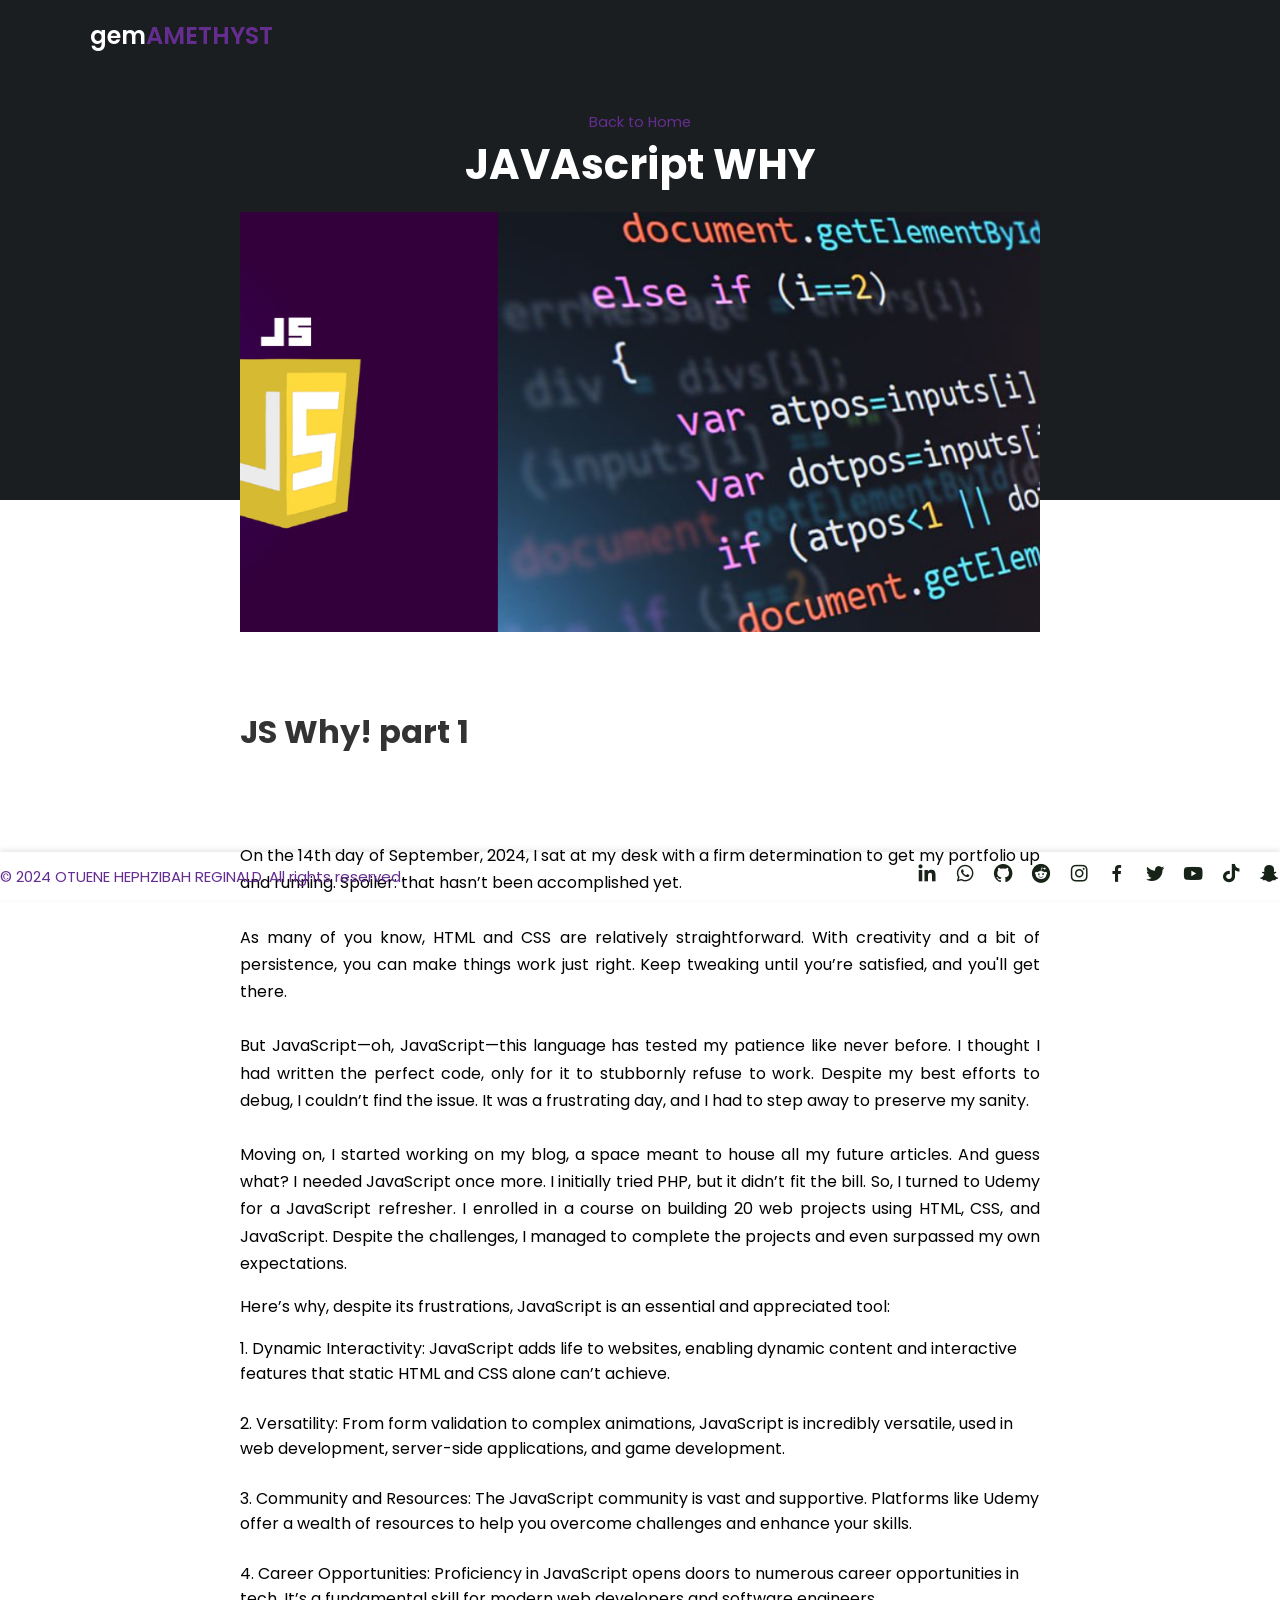
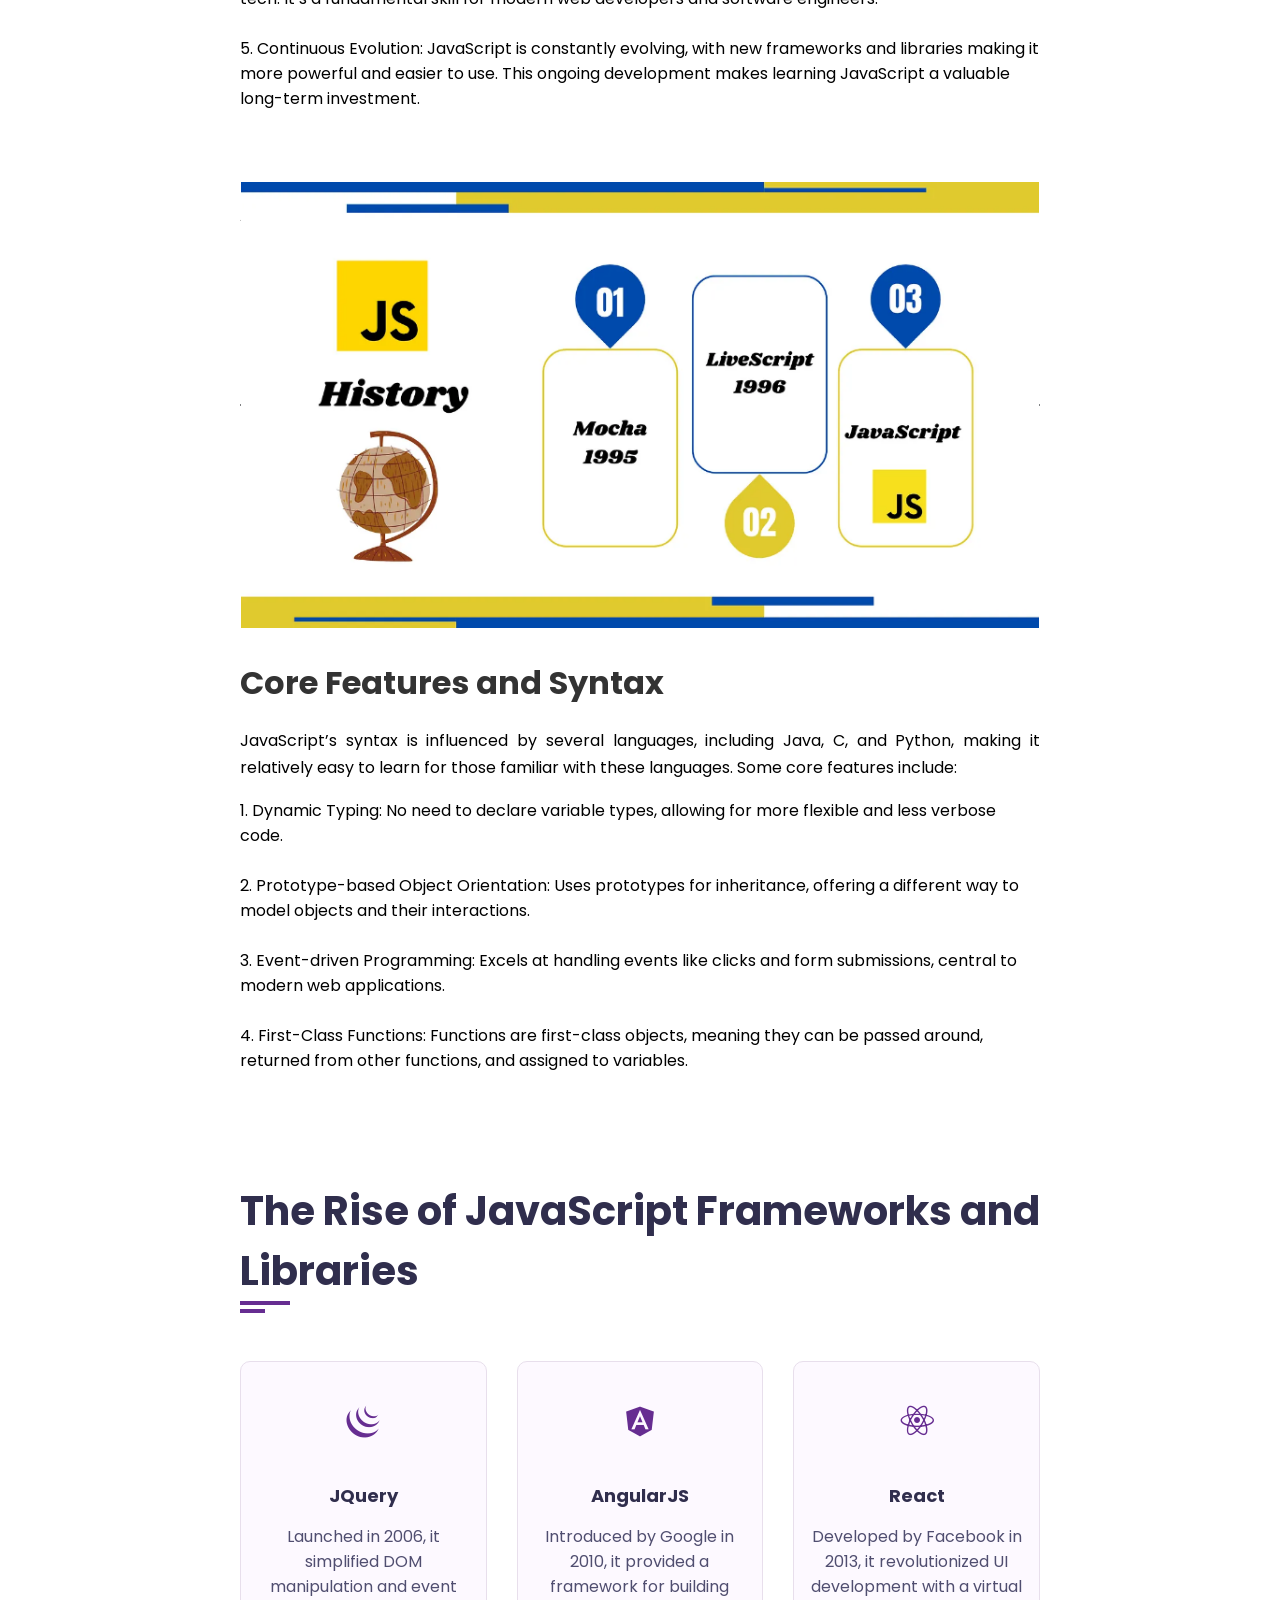
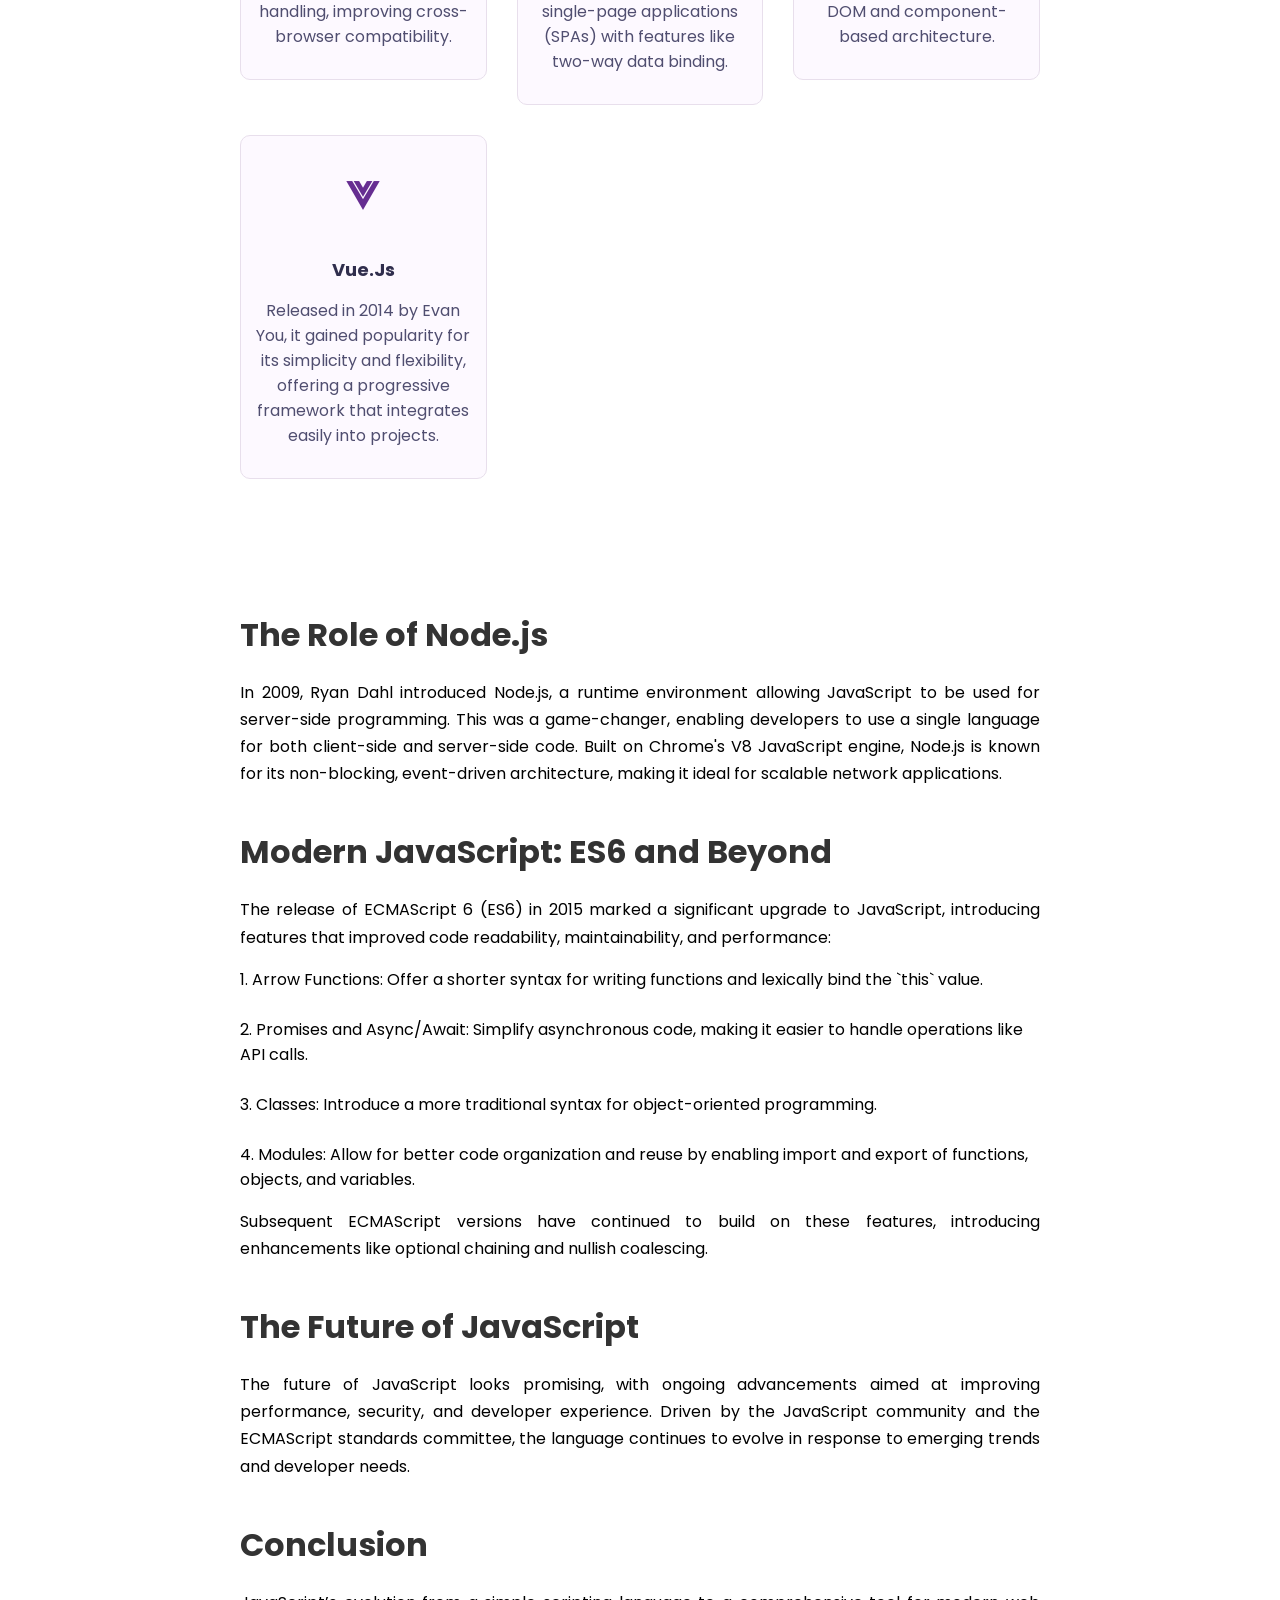
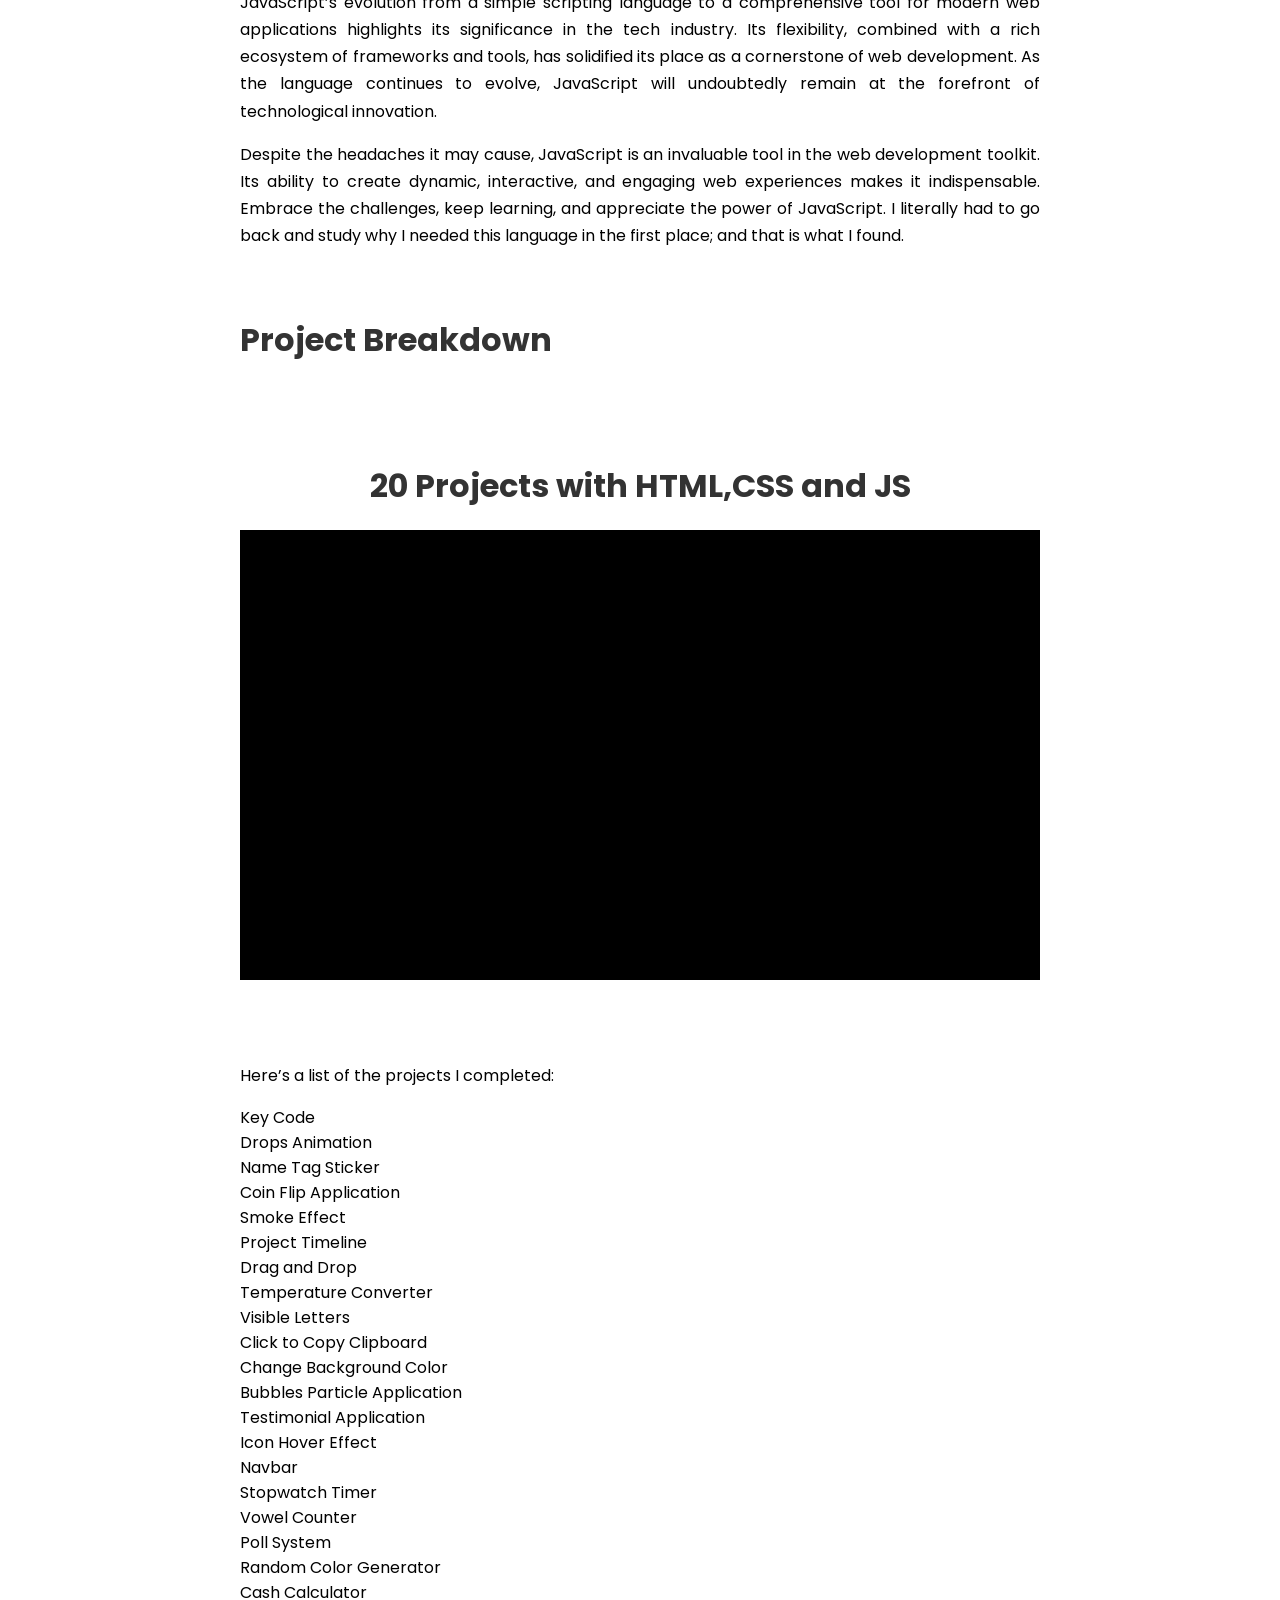
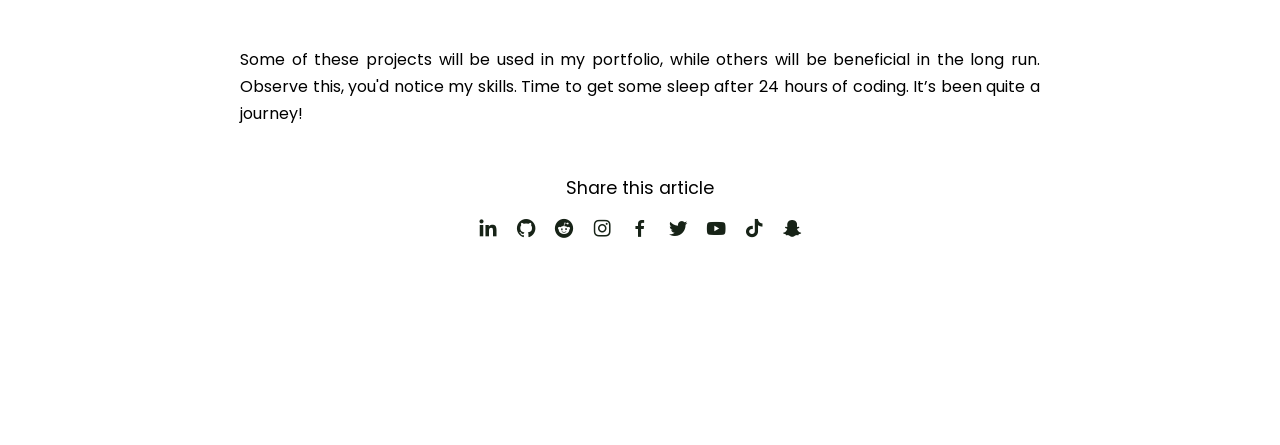
<file: index.html>
<!DOCTYPE html>
<html lang="en">
<head>
    <meta charset="UTF-8">
    <meta http-equiv="X-UA-Compatible" content="IE=edge">
    <meta name="viewport" content="width=device-width, initial-scale=1.0">
    <title>JAVAscript WHY!</title>
    <link rel="stylesheet" href="css/style.css">
    <link rel="stylesheet" href="https://unpkg.com/boxicons@2.1.1/css/boxicons.min.css">
</head>
<body>
    <header class="shadow">
        <div class="nav container">
            <a href="index.html" class="logo">gem<span>AMETHYST</span></a>
            <a href="#" class="login" hidden>Login</a>
        </div>
    </header>
    <!--Post content-->
    <section class="post-header">
        <div class="header-content post-container">
            <!--back to home-->
            <a href="https://heptuene123098.github.io/My-Blog/" class="back-home" >Back to Home</a>
            <!--Title-->
            <h1 class="header-title">JAVAscript WHY</h1>
            <img src="img/post-5.png" alt="JavaScript Introduction" class="header-img">
        </div>
    </section>
    <section class="post-content post-container">
        <h2 class="sub-heading">JS Why! part 1</h2>
        <br> <br>
        <p class="post-text">On the 14th day of September, 2024, I sat at my desk with a firm determination to get my portfolio up and running. Spoiler: that hasn’t been accomplished yet.
            <br> <br>
            As many of you know, HTML and CSS are relatively straightforward. With creativity and a bit of persistence, you can make things work just right. Keep tweaking until you’re satisfied, and you'll get there.
            <br> <br>
            But JavaScript—oh, JavaScript—this language has tested my patience like never before. I thought I had written the perfect code, only for it to stubbornly refuse to work. Despite my best efforts to debug, I couldn’t find the issue. It was a frustrating day, and I had to step away to preserve my sanity.
            <br> <br>
            Moving on, I started working on my blog, a space meant to house all my future articles. And guess what? I needed JavaScript once more. I initially tried PHP, but it didn’t fit the bill. So, I turned to Udemy for a JavaScript refresher. I enrolled in a course on building 20 web projects using HTML, CSS, and JavaScript. Despite the challenges, I managed to complete the projects and even surpassed my own expectations.
        </p>
        <p class="post-text">Here’s why, despite its frustrations, JavaScript is an essential and appreciated tool:
            <ul>
                    <li>1. Dynamic Interactivity: JavaScript adds life to websites, enabling dynamic content and interactive features that static HTML and CSS alone can’t achieve.</li>
               <br> <li>2. Versatility: From form validation to complex animations, JavaScript is incredibly versatile, used in web development, server-side applications, and game development.</li>
               <br> <li>3. Community and Resources: The JavaScript community is vast and supportive. Platforms like Udemy offer a wealth of resources to help you overcome challenges and enhance your skills.</li>
               <br> <li>4. Career Opportunities: Proficiency in JavaScript opens doors to numerous career opportunities in tech. It’s a fundamental skill for modern web developers and software engineers.</li>
              <br>  <li>5. Continuous Evolution: JavaScript is constantly evolving, with new frameworks and libraries making it more powerful and easier to use. This ongoing development makes learning JavaScript a valuable long-term investment.</li>
            </ul>
        </p><br><br><br>
        <h2 class="sub-heading">A Brief History of JavaScript</h2>
    <div class="flashcard portfolio-img"><br><br><br><br><br><br>
    <div class="flashcard-content">
        <div class="flashcard-front">
            <img src="img/post-6.png" alt="JavaScript Introduction" class="portfolio-img">
        </div>
        <div class="flashcard-back">
    <p class="post-text faq">JavaScript was created by Brendan Eich in 1995 while working at Netscape Communications Corporation. Originally named Mocha, it was later renamed LiveScript before becoming JavaScript. The initial goal was to add interactivity to web pages, complementing HTML and CSS. Designed to run in the browser, JavaScript allowed for dynamic content creation without server-side processing for every user interaction.</p>
        </div>
    </div>
</div><br><br><br><br><br><br><br><br><br>
        <h2 class="sub-heading">Core Features and Syntax</h2>
        <p class="post-text">JavaScript’s syntax is influenced by several languages, including Java, C, and Python, making it relatively easy to learn for those familiar with these languages. Some core features include:
            <ul>
            <li>1. Dynamic Typing: No need to declare variable types, allowing for more flexible and less verbose code.</li>
        <br><li>2. Prototype-based Object Orientation: Uses prototypes for inheritance, offering a different way to model objects and their interactions.</li>
        <br><li>3. Event-driven Programming: Excels at handling events like clicks and form submissions, central to modern web applications.</li>
        <br><li>4. First-Class Functions: Functions are first-class objects, meaning they can be passed around, returned from other functions, and assigned to variables.</li>
            </ul>
        </p>
        <section class="service section" id="services">
            <div class="container">
                <div class="row">
                    <div class="section-title padd-15">
                        <h2>The Rise of JavaScript Frameworks and Libraries</h2>
                    </div>
                </div>
                     <!-- Service Item Starts-->
                <div class="row">
                     <div class="service-item padd-15">
                        <div class="service-item-inner">
                            <div class="icon"> <i class='bx bxl-jquery'></i>
                            </div>
                            <h4>jQuery</h4>
                            <p>Launched in 2006, it simplified DOM manipulation and event handling, improving cross-browser compatibility.</p>
                        </div>
                     </div>
                     <div class="service-item padd-15">
                        <div class="service-item-inner">
                            <div class="icon"> <i class='bx bxl-angular' ></i>
                            </div>
                            <h4>AngularJS</h4>
                            <p>Introduced by Google in 2010, it provided a framework for building single-page applications (SPAs) with features like two-way data binding.</p>
                        </div>
                     </div>
                     <div class="service-item padd-15">
                        <div class="service-item-inner">
                            <div class="icon"><i class='bx bxl-react' ></i>
                            </div>
                            <h4>React</h4>
                            <p>Developed by Facebook in 2013, it revolutionized UI development with a virtual DOM and component-based architecture.</p>
                        </div>
                     </div>
                     <div class="service-item padd-15">
                        <div class="service-item-inner">
                            <div class="icon"><i class='bx bxl-vuejs' ></i>
                            </div>
                            <h4>Vue.js</h4>
                            <p>Released in 2014 by Evan You, it gained popularity for its simplicity and flexibility, offering a progressive framework that integrates easily into projects.</p>
                        </div>
                     </div>
                </div>
            </div>
         </section>
        <h2 class="sub-heading">The Role of Node.js</h2>
        <p class="post-text">In 2009, Ryan Dahl introduced Node.js, a runtime environment allowing JavaScript to be used for server-side programming. This was a game-changer, enabling developers to use a single language for both client-side and server-side code. Built on Chrome's V8 JavaScript engine, Node.js is known for its non-blocking, event-driven architecture, making it ideal for scalable network applications.</p><br>
        <h2 class="sub-heading">Modern JavaScript: ES6 and Beyond</h2>
        <p class="post-text">The release of ECMAScript 6 (ES6) in 2015 marked a significant upgrade to JavaScript, introducing features that improved code readability, maintainability, and performance:
            <ul>
                <li>1. Arrow Functions: Offer a shorter syntax for writing functions and lexically bind the `this` value.</li>
            <br><li>2. Promises and Async/Await: Simplify asynchronous code, making it easier to handle operations like API calls.</li>
            <br><li>3. Classes: Introduce a more traditional syntax for object-oriented programming.</li>
            <br><li>4. Modules: Allow for better code organization and reuse by enabling import and export of functions, objects, and variables.</li>
            </ul>
        </p>
        <p class="post-text">Subsequent ECMAScript versions have continued to build on these features, introducing enhancements like optional chaining and nullish coalescing.</p>
        <br><h2 class="sub-heading">The Future of JavaScript</h2>
        <p class="post-text">The future of JavaScript looks promising, with ongoing advancements aimed at improving performance, security, and developer experience. Driven by the JavaScript community and the ECMAScript standards committee, the language continues to evolve in response to emerging trends and developer needs.</p>
        <br>
        <h2 class="sub-heading">Conclusion</h2>
        <p class="post-text">JavaScript’s evolution from a simple scripting language to a comprehensive tool for modern web applications highlights its significance in the tech industry. Its flexibility, combined with a rich ecosystem of frameworks and tools, has solidified its place as a cornerstone of web development. As the language continues to evolve, JavaScript will undoubtedly remain at the forefront of technological innovation.
        </p>
        <p class="post-text">Despite the headaches it may cause, JavaScript is an invaluable tool in the web development toolkit. Its ability to create dynamic, interactive, and engaging web experiences makes it indispensable. Embrace the challenges, keep learning, and appreciate the power of JavaScript. I literally had to go back and study why I needed this language in the first place; and that is what I found.</p><br><br>
        <h2 class="sub-heading">Project Breakdown</h2>
        <!-- Video Section -->
<section class="video-section post-container">
    <h2 class="sub-heading">20 Projects with HTML,CSS and JS</h2>
    <div  id="video-container"  class="video-container">
        <iframe width="560" height="315" src="https://www.youtube.com/embed/vBB3vHNWufc?si=1wECyl5LF7xjWL_x?autoplay=0" 
        title="YouTube video player" 
        frameborder="0" 
        allow="accelerometer; autoplay; clipboard-write; encrypted-media; gyroscope; picture-in-picture; web-share" 
        referrerpolicy="strict-origin-when-cross-origin" allowfullscreen></iframe>
    </div>
</section>
        <p class="post-text">Here’s a list of the projects I completed:
            <ul>
                <li>Key Code</li>
                <li>Drops Animation</li>
                <li>Name Tag Sticker</li>
                <li>Coin Flip Application</li>
                <li>Smoke Effect</li>
                <li>Project Timeline</li>
                <li>Drag and Drop</li>
                <li>Temperature Converter</li>
                <li>Visible Letters</li>
                <li>Click to Copy Clipboard</li>
                <li>Change Background Color</li>
                <li>Bubbles Particle Application</li>
                <li>Testimonial Application</li>
                <li>Icon Hover Effect</li>
                <li>Navbar</li>
                <li>Stopwatch Timer</li>
                <li>Vowel Counter</li>
                <li>Poll System</li>
                <li>Random Color Generator</li>
                <li>Cash Calculator</li>
            </ul>
        </p><br>
        <p class="post-text">Some of these projects will be used in my portfolio, while others will be beneficial in the long run. Observe this, you'd notice my skills. Time to get some sleep after 24 hours of coding. It’s been quite a journey!</p>
    </section>
    <div class="share post-container">
        <span class="share-title">Share this article</span>
        <div class="social">
            <div class="social">
            <a href="https://www.linkedin.com/shareArticle?mini=true&url=https://heptuene123098.github.io/JAVAscript/&title=Check%20out%20this%20JavaScript%20project&summary=Here%20is%20a%20cool%20JavaScript%20project%20you%20might%20find%20interesting." target="_blank"><i class='bx bxl-linkedin'></i></a>
            <a href="https://github.com/new?url=https://heptuene123098.github.io/JAVAscript/"   target="_blank"><i class='bx bxl-github'></i></a>
            <a href="https://www.reddit.com/submit?url=https://heptuene123098.github.io/JAVAscript/&title=Check%20out%20this%20JavaScript%20project"   target="_blank"><i class='bx bxl-reddit'></i></a>
            <a href="https://www.instagram.com/" target="_blank"><i class='bx bxl-instagram'></i></a>
            <a href="https://www.facebook.com/sharer/sharer.php?u=https://heptuene123098.github.io/JAVAscript/"  target="_blank"><i class='bx bxl-facebook'></i></a>
            <a href="https://twitter.com/intent/tweet?url=https://heptuene123098.github.io/JAVAscript/&text=Check%20out%20this%20JavaScript%20project!"  target="_blank"><i class='bx bxl-twitter'></i></a>
            <a href="https://www.youtube.com/"  target="_blank"><i class='bx bxl-youtube'></i></a>
            <a href="https://www.tiktok.com/"  target="_blank"><i class='bx bxl-tiktok'></i></a>
            <a href="https://www.snapchat.com/"  target="_blank"><i class='bx bxl-snapchat'></i></a>
        </div>
    </div>
    <!--Footer-->
    <div class="footer container">
        <p>&#169; 2024 OTUENE HEPHZIBAH REGINALD. All rights reserved.</p>
        <div class="social">
            <a href="http://www.linkedin.com/in/hephzibah-otuene" target="_blank"><i class='bx bxl-linkedin'></i></a>
            <a href="https://wa.link/qwm58c" target="_blank"><i class='bx bxl-whatsapp'></i></a>
            <a href="http://www.github.com/heptuene123098" target="_blank"><i class='bx bxl-github'></i></a>
            <a href="https://www.reddit.com/user/Its_hebzlove/" target="_blank"><i class='bx bxl-reddit'></i></a>
            <a href="http://www.instagram.com/its_hebzlove" target="_blank"><i class='bx bxl-instagram'></i></a>
            <a href="http://www.facebook.com/hephzibah.otuene.3" target="_blank"><i class='bx bxl-facebook'></i></a>
            <a href="http://www.x.com/its_hebzlove" target="_blank"><i class='bx bxl-twitter'></i></a>
            <a href="https://www.youtube.com/@its_hebzlove" target="_blank"><i class='bx bxl-youtube'></i></a>
            <a href="https://www.tiktok.com/@its_hebzlove" target="_blank"><i class='bx bxl-tiktok'></i></a>
            <a href="https://snapchat.com/t/dgJ2RauV" target="_blank"><i class='bx bxl-snapchat'></i></a>
        </div>
    </div>
    <script src="https://code.jquery.com/jquery-3.7.1.js" integrity="sha256-eKhayi8LEQwp4NKxN+CfCh+3qOVUtJn3QNZ0TciWLP4=" crossorigin="anonymous"></script>
    <script src="js/main.js"></script>
    <script src="js/video.js"></script>
</body>
</html>
</file>
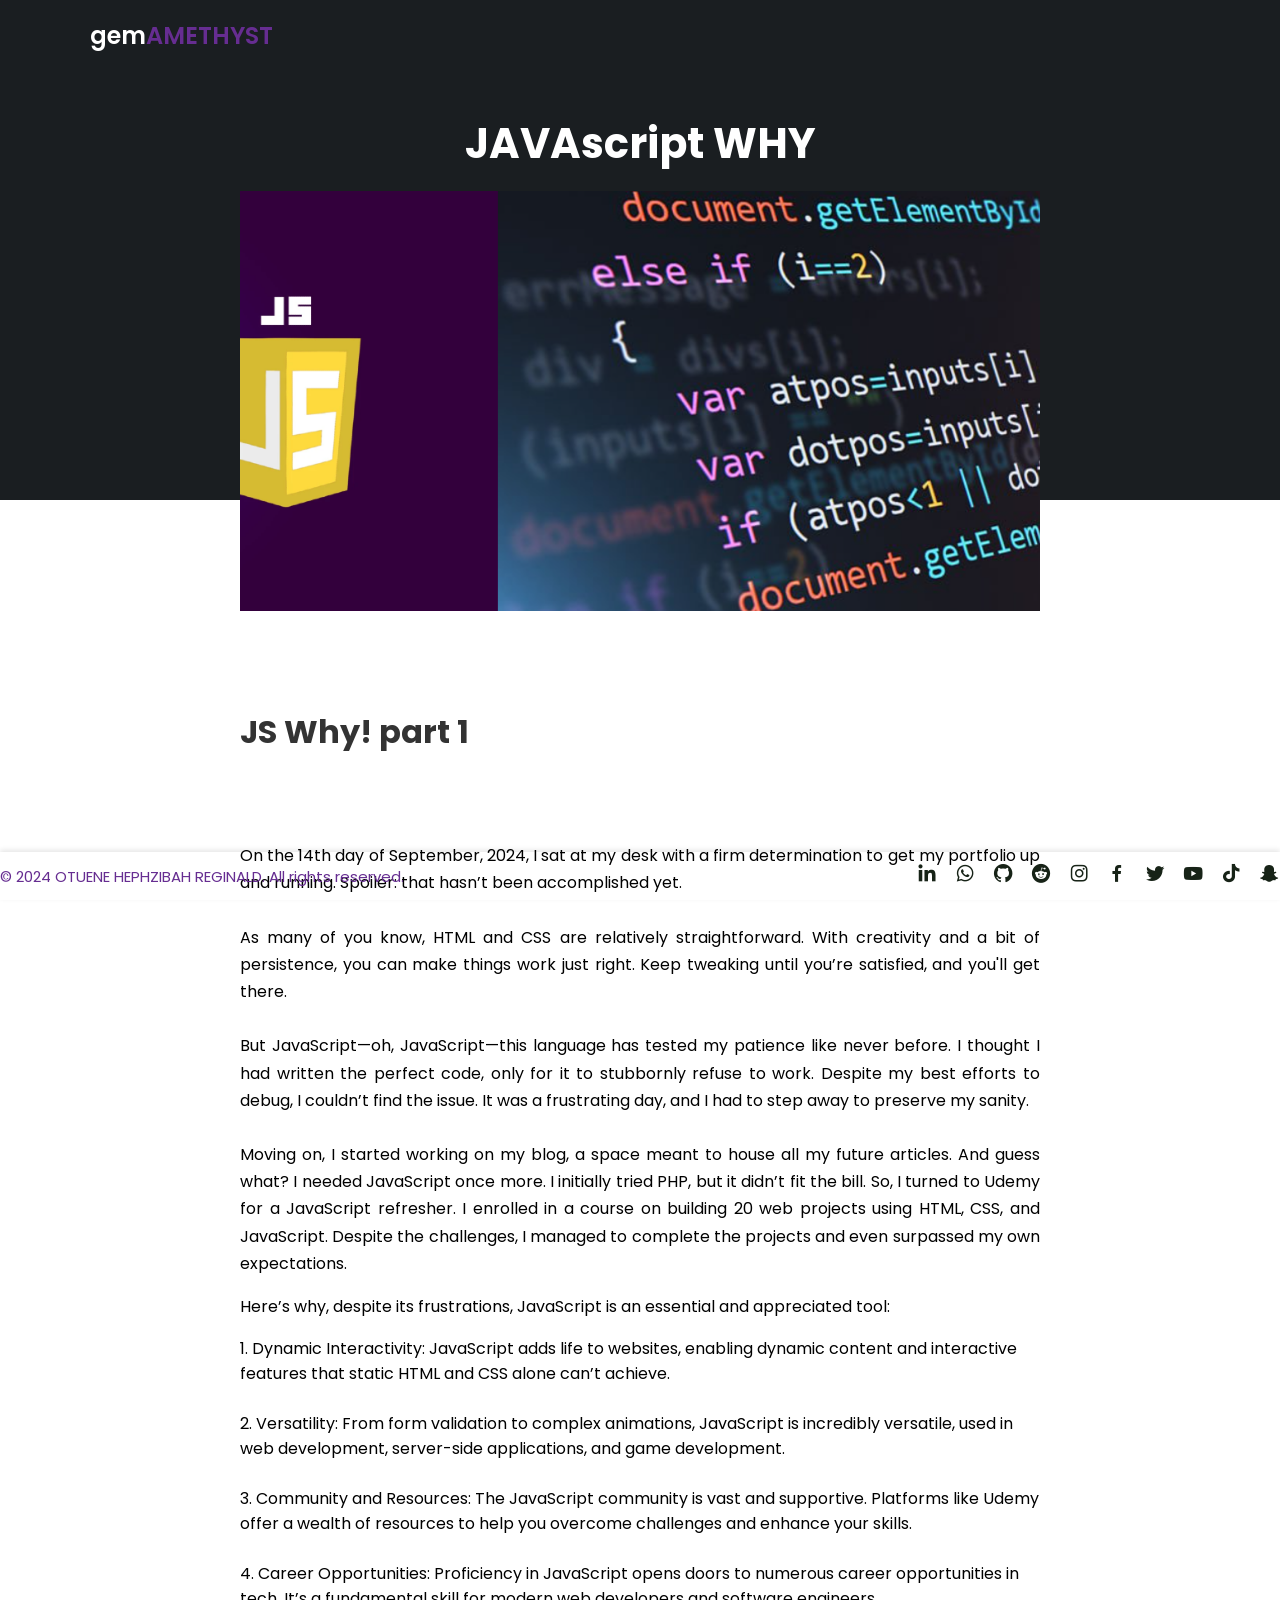
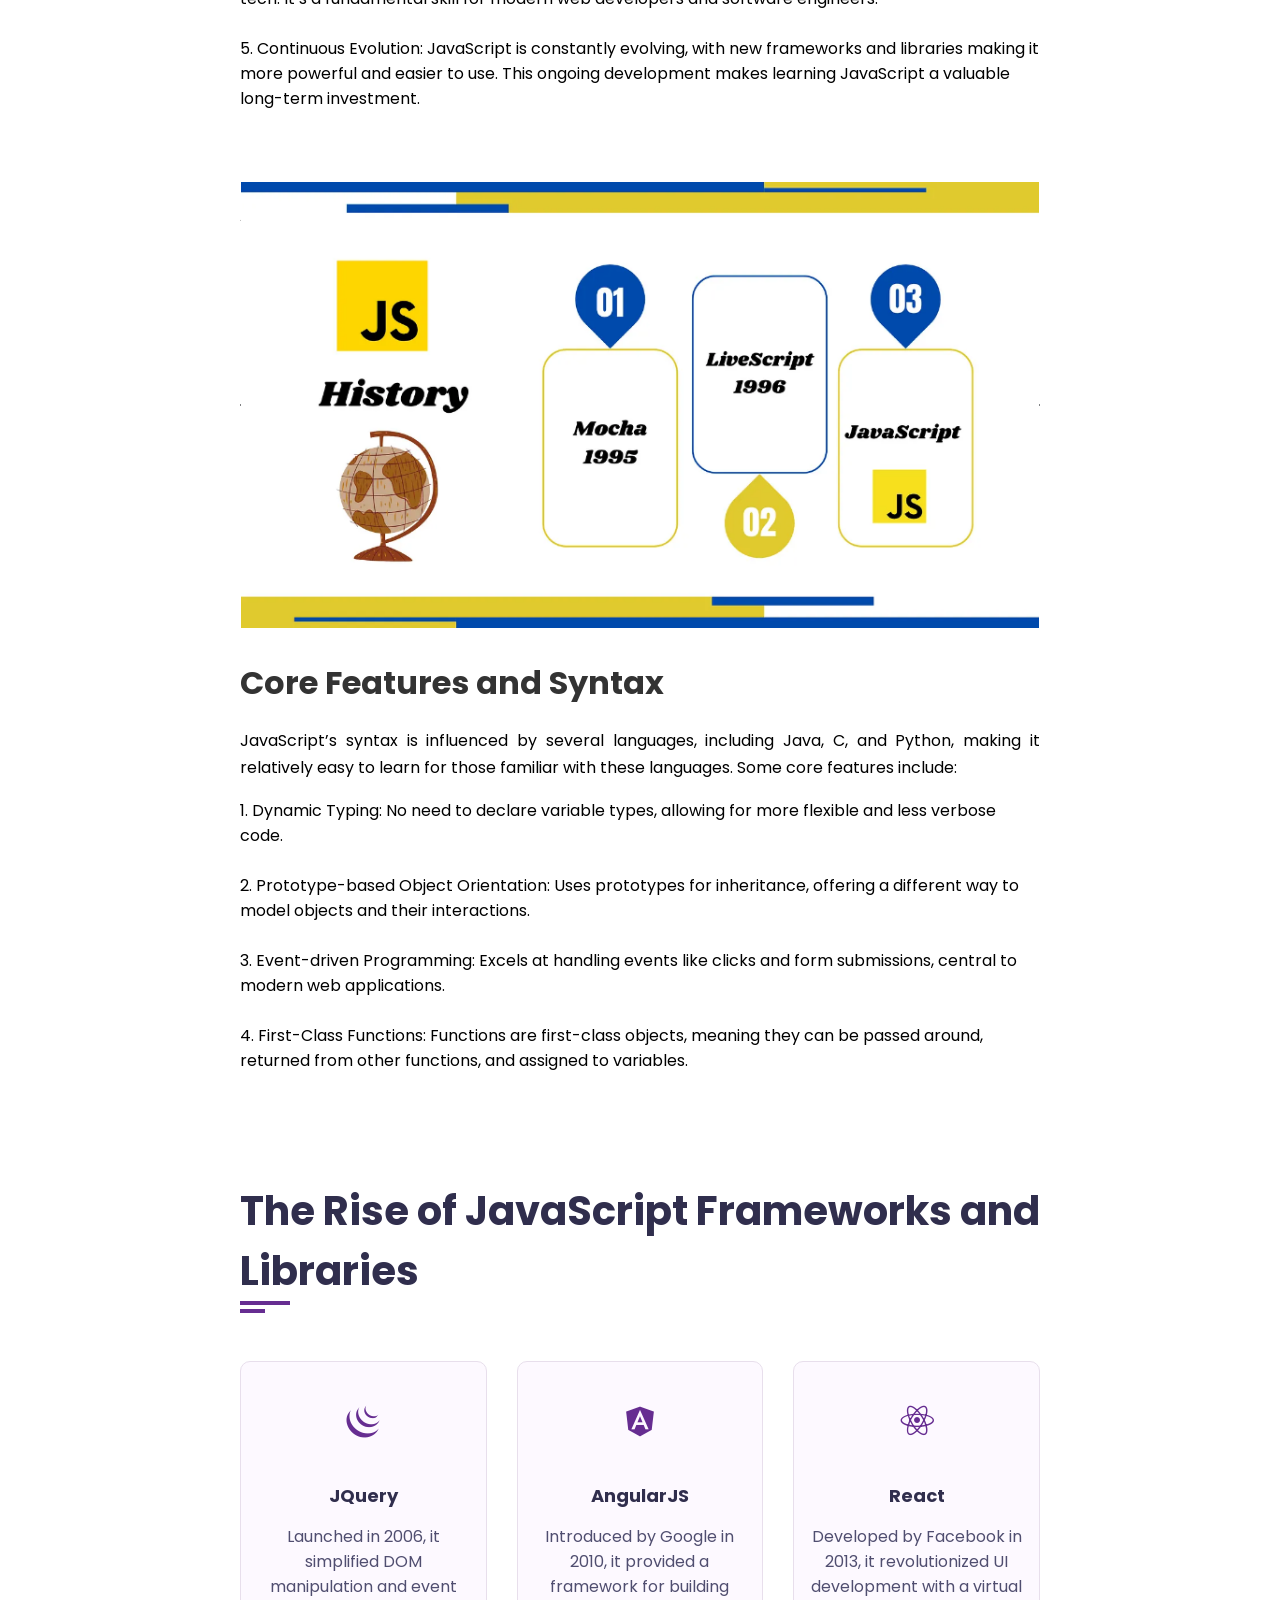
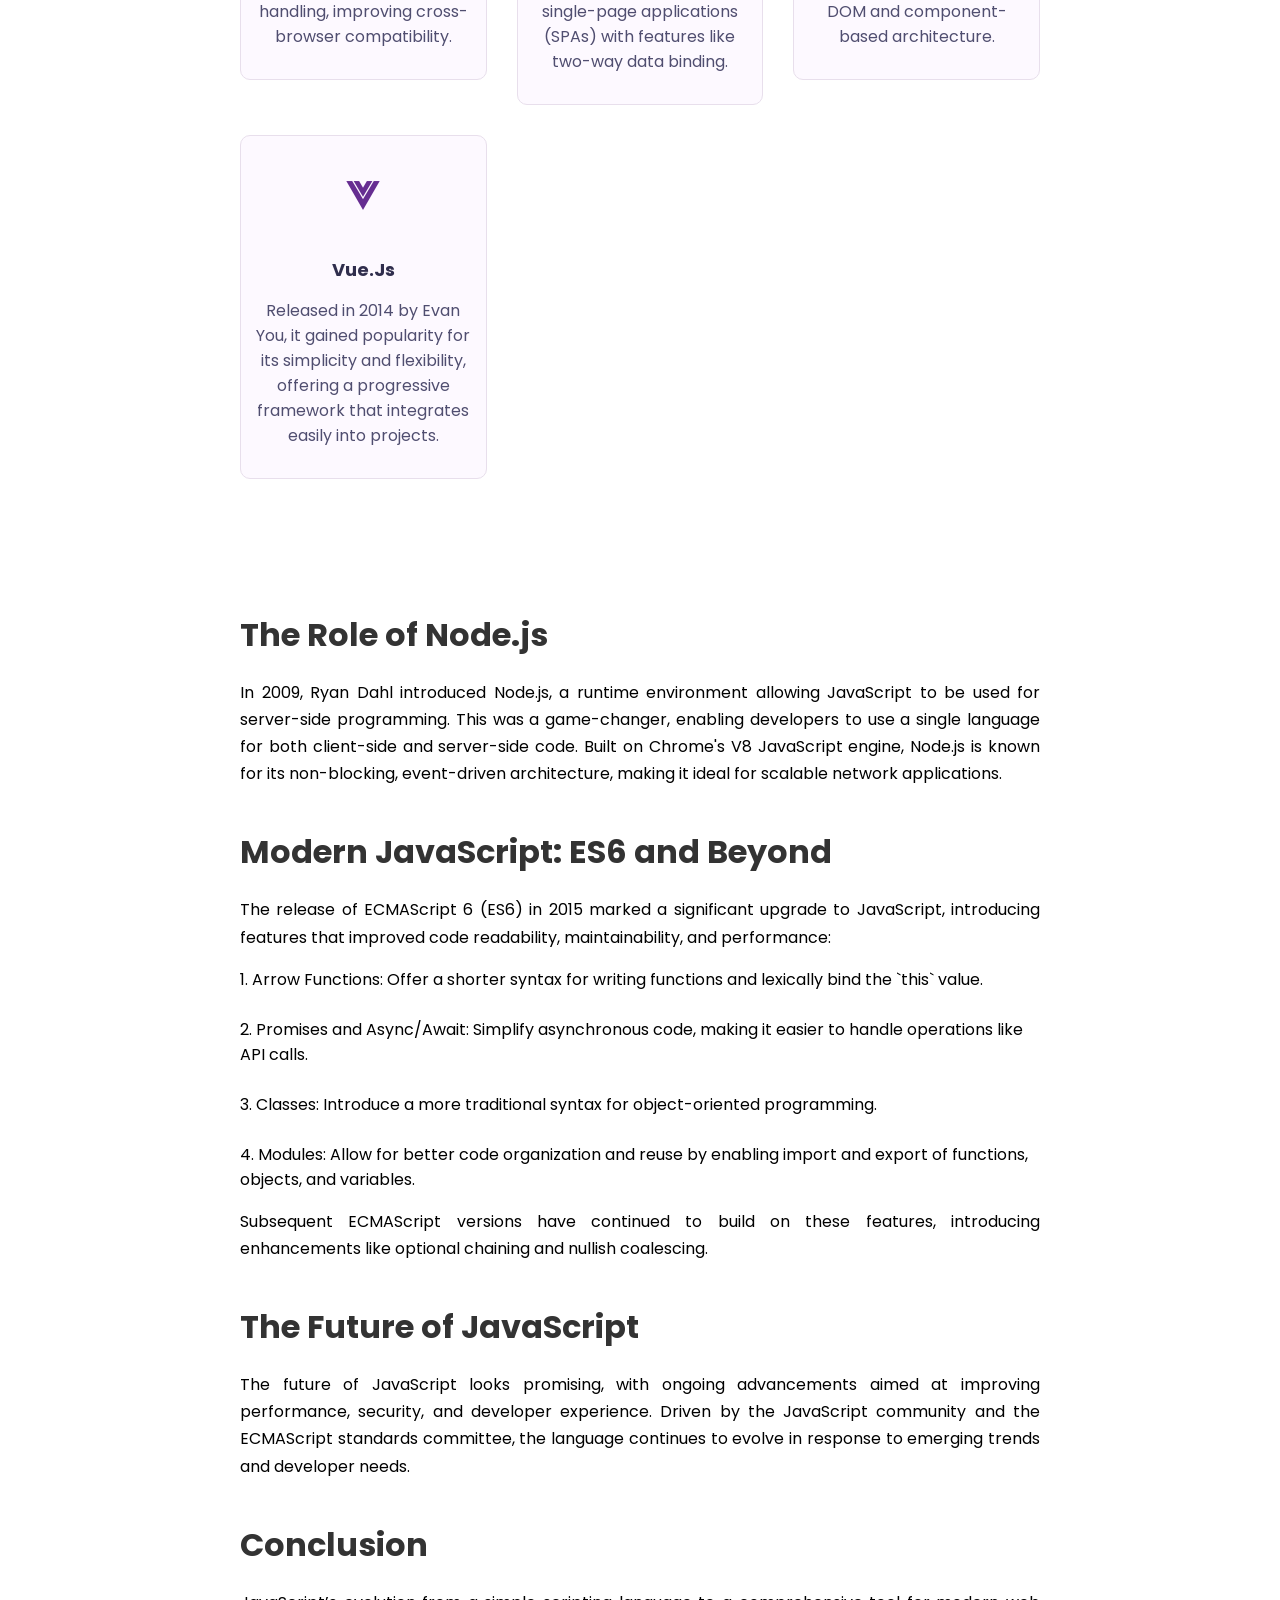
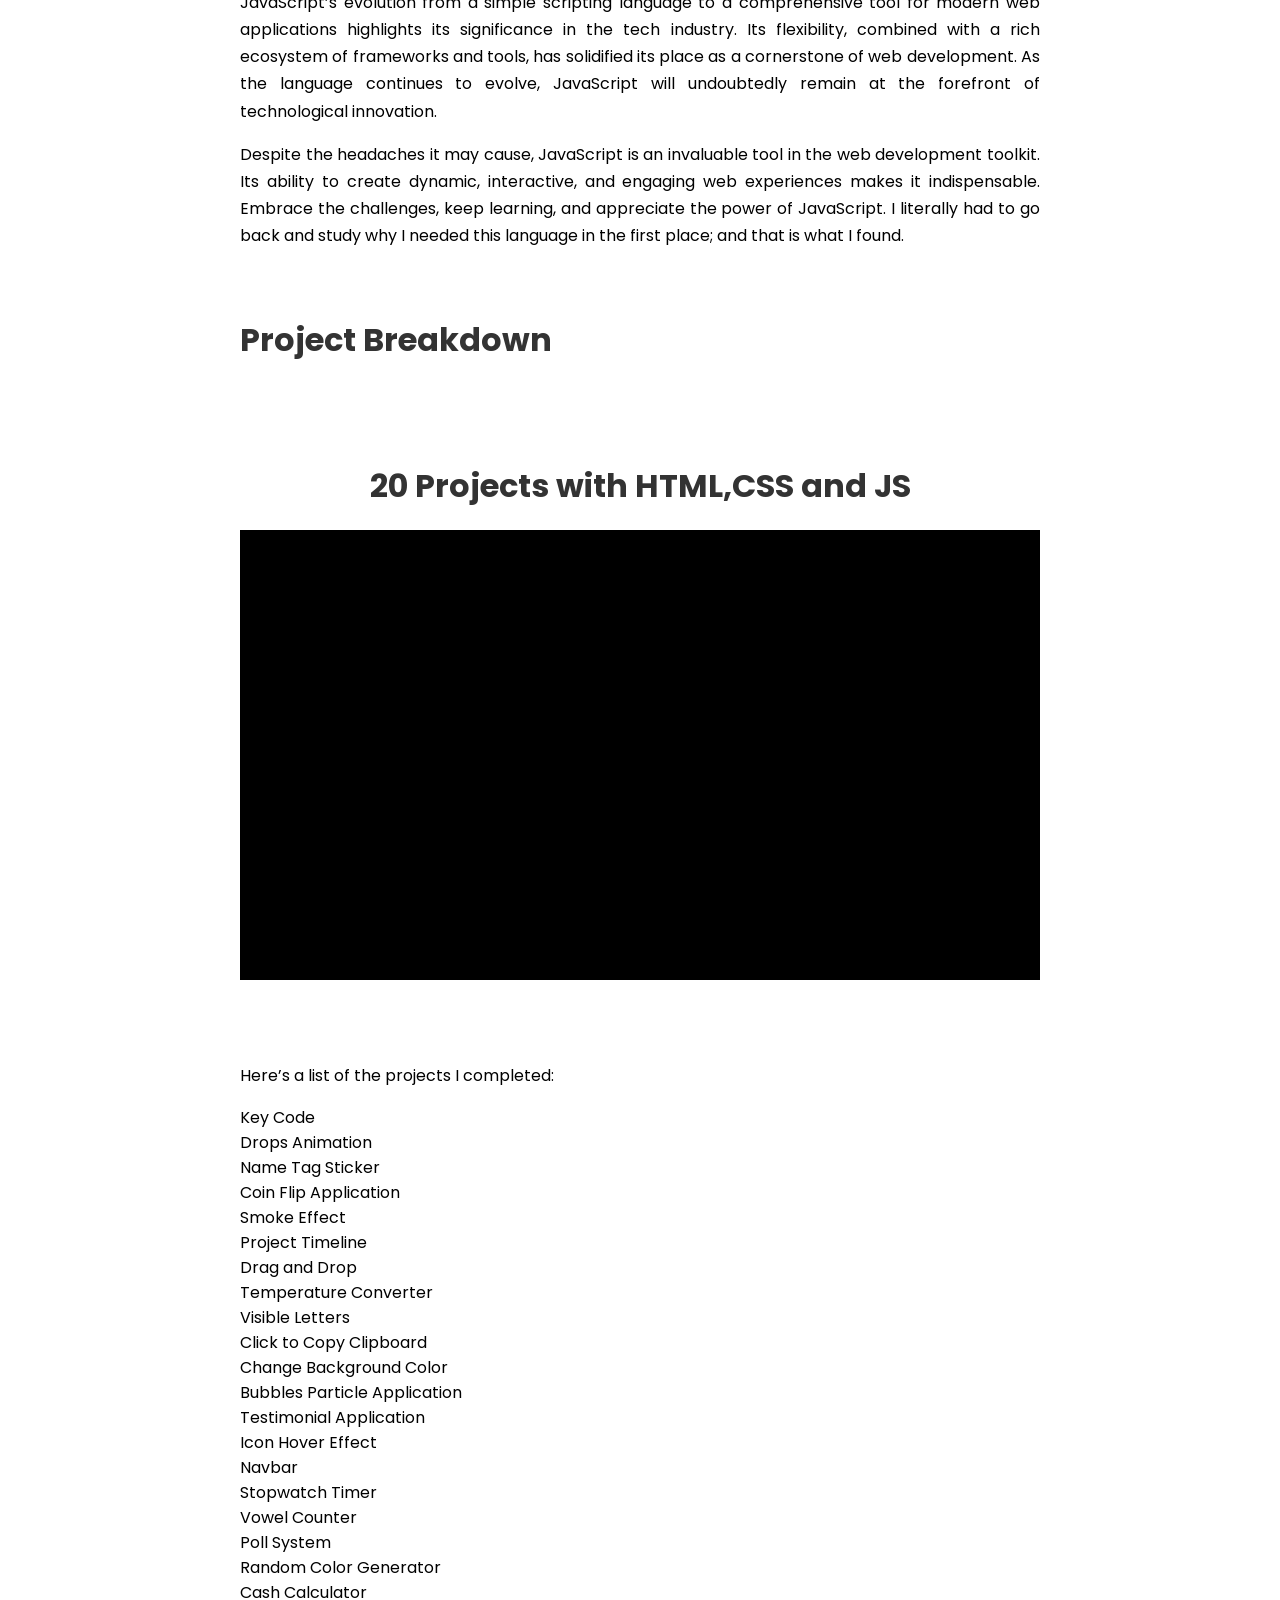
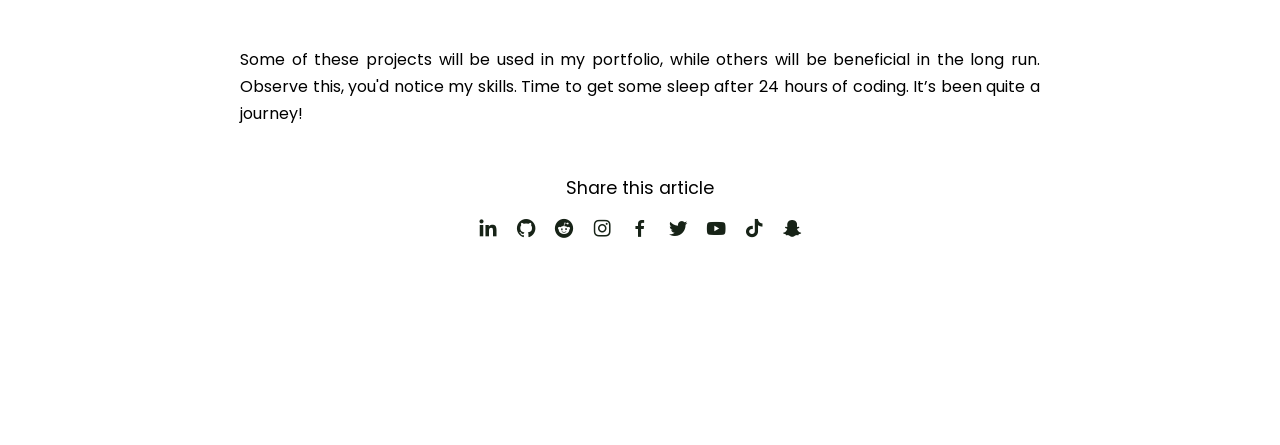
<file: Java-why.html>
<!DOCTYPE html>
<html lang="en">
<head>
    <meta charset="UTF-8">
    <meta http-equiv="X-UA-Compatible" content="IE=edge">
    <meta name="viewport" content="width=device-width, initial-scale=1.0">
    <title>JAVAscript WHY!</title>
    <link rel="stylesheet" href="css/style.css">
    <link rel="stylesheet" href="https://unpkg.com/boxicons@2.1.1/css/boxicons.min.css">
</head>
<body>
    <header class="shadow">
        <div class="nav container">
            <a href="index.html" class="logo">gem<span>AMETHYST</span></a>
            <a href="#" class="login" hidden>Login</a>
        </div>
    </header>
    <!--Post content-->
    <section class="post-header">
        <div class="header-content post-container">
            <!--back to home-->
            <a href="index.html" class="back-home" hidden>Back to Home</a>
            <!--Title-->
            <h1 class="header-title">JAVAscript WHY</h1>
            <img src="img/post-5.png" alt="JavaScript Introduction" class="header-img">
        </div>
    </section>
    <section class="post-content post-container">
        <h2 class="sub-heading">JS Why! part 1</h2>
        <br> <br>
        <p class="post-text">On the 14th day of September, 2024, I sat at my desk with a firm determination to get my portfolio up and running. Spoiler: that hasn’t been accomplished yet.
            <br> <br>
            As many of you know, HTML and CSS are relatively straightforward. With creativity and a bit of persistence, you can make things work just right. Keep tweaking until you’re satisfied, and you'll get there.
            <br> <br>
            But JavaScript—oh, JavaScript—this language has tested my patience like never before. I thought I had written the perfect code, only for it to stubbornly refuse to work. Despite my best efforts to debug, I couldn’t find the issue. It was a frustrating day, and I had to step away to preserve my sanity.
            <br> <br>
            Moving on, I started working on my blog, a space meant to house all my future articles. And guess what? I needed JavaScript once more. I initially tried PHP, but it didn’t fit the bill. So, I turned to Udemy for a JavaScript refresher. I enrolled in a course on building 20 web projects using HTML, CSS, and JavaScript. Despite the challenges, I managed to complete the projects and even surpassed my own expectations.
        </p>
        <p class="post-text">Here’s why, despite its frustrations, JavaScript is an essential and appreciated tool:
            <ul>
                    <li>1. Dynamic Interactivity: JavaScript adds life to websites, enabling dynamic content and interactive features that static HTML and CSS alone can’t achieve.</li>
               <br> <li>2. Versatility: From form validation to complex animations, JavaScript is incredibly versatile, used in web development, server-side applications, and game development.</li>
               <br> <li>3. Community and Resources: The JavaScript community is vast and supportive. Platforms like Udemy offer a wealth of resources to help you overcome challenges and enhance your skills.</li>
               <br> <li>4. Career Opportunities: Proficiency in JavaScript opens doors to numerous career opportunities in tech. It’s a fundamental skill for modern web developers and software engineers.</li>
              <br>  <li>5. Continuous Evolution: JavaScript is constantly evolving, with new frameworks and libraries making it more powerful and easier to use. This ongoing development makes learning JavaScript a valuable long-term investment.</li>
            </ul>
        </p><br><br><br>
        <h2 class="sub-heading">A Brief History of JavaScript</h2>
    <div class="flashcard portfolio-img"><br><br><br><br><br><br>
    <div class="flashcard-content">
        <div class="flashcard-front">
            <img src="img/post-6.png" alt="JavaScript Introduction" class="portfolio-img">
        </div>
        <div class="flashcard-back">
    <p class="post-text faq">JavaScript was created by Brendan Eich in 1995 while working at Netscape Communications Corporation. Originally named Mocha, it was later renamed LiveScript before becoming JavaScript. The initial goal was to add interactivity to web pages, complementing HTML and CSS. Designed to run in the browser, JavaScript allowed for dynamic content creation without server-side processing for every user interaction.</p>
        </div>
    </div>
</div><br><br><br><br><br><br><br><br><br>
        <h2 class="sub-heading">Core Features and Syntax</h2>
        <p class="post-text">JavaScript’s syntax is influenced by several languages, including Java, C, and Python, making it relatively easy to learn for those familiar with these languages. Some core features include:
            <ul>
            <li>1. Dynamic Typing: No need to declare variable types, allowing for more flexible and less verbose code.</li>
        <br><li>2. Prototype-based Object Orientation: Uses prototypes for inheritance, offering a different way to model objects and their interactions.</li>
        <br><li>3. Event-driven Programming: Excels at handling events like clicks and form submissions, central to modern web applications.</li>
        <br><li>4. First-Class Functions: Functions are first-class objects, meaning they can be passed around, returned from other functions, and assigned to variables.</li>
            </ul>
        </p>
        <section class="service section" id="services">
            <div class="container">
                <div class="row">
                    <div class="section-title padd-15">
                        <h2>The Rise of JavaScript Frameworks and Libraries</h2>
                    </div>
                </div>
                     <!-- Service Item Starts-->
                <div class="row">
                     <div class="service-item padd-15">
                        <div class="service-item-inner">
                            <div class="icon"> <i class='bx bxl-jquery'></i>
                            </div>
                            <h4>jQuery</h4>
                            <p>Launched in 2006, it simplified DOM manipulation and event handling, improving cross-browser compatibility.</p>
                        </div>
                     </div>
                     <div class="service-item padd-15">
                        <div class="service-item-inner">
                            <div class="icon"> <i class='bx bxl-angular' ></i>
                            </div>
                            <h4>AngularJS</h4>
                            <p>Introduced by Google in 2010, it provided a framework for building single-page applications (SPAs) with features like two-way data binding.</p>
                        </div>
                     </div>
                     <div class="service-item padd-15">
                        <div class="service-item-inner">
                            <div class="icon"><i class='bx bxl-react' ></i>
                            </div>
                            <h4>React</h4>
                            <p>Developed by Facebook in 2013, it revolutionized UI development with a virtual DOM and component-based architecture.</p>
                        </div>
                     </div>
                     <div class="service-item padd-15">
                        <div class="service-item-inner">
                            <div class="icon"><i class='bx bxl-vuejs' ></i>
                            </div>
                            <h4>Vue.js</h4>
                            <p>Released in 2014 by Evan You, it gained popularity for its simplicity and flexibility, offering a progressive framework that integrates easily into projects.</p>
                        </div>
                     </div>
                </div>
            </div>
         </section>
        <h2 class="sub-heading">The Role of Node.js</h2>
        <p class="post-text">In 2009, Ryan Dahl introduced Node.js, a runtime environment allowing JavaScript to be used for server-side programming. This was a game-changer, enabling developers to use a single language for both client-side and server-side code. Built on Chrome's V8 JavaScript engine, Node.js is known for its non-blocking, event-driven architecture, making it ideal for scalable network applications.</p><br>
        <h2 class="sub-heading">Modern JavaScript: ES6 and Beyond</h2>
        <p class="post-text">The release of ECMAScript 6 (ES6) in 2015 marked a significant upgrade to JavaScript, introducing features that improved code readability, maintainability, and performance:
            <ul>
                <li>1. Arrow Functions: Offer a shorter syntax for writing functions and lexically bind the `this` value.</li>
            <br><li>2. Promises and Async/Await: Simplify asynchronous code, making it easier to handle operations like API calls.</li>
            <br><li>3. Classes: Introduce a more traditional syntax for object-oriented programming.</li>
            <br><li>4. Modules: Allow for better code organization and reuse by enabling import and export of functions, objects, and variables.</li>
            </ul>
        </p>
        <p class="post-text">Subsequent ECMAScript versions have continued to build on these features, introducing enhancements like optional chaining and nullish coalescing.</p>
        <br><h2 class="sub-heading">The Future of JavaScript</h2>
        <p class="post-text">The future of JavaScript looks promising, with ongoing advancements aimed at improving performance, security, and developer experience. Driven by the JavaScript community and the ECMAScript standards committee, the language continues to evolve in response to emerging trends and developer needs.</p>
        <br>
        <h2 class="sub-heading">Conclusion</h2>
        <p class="post-text">JavaScript’s evolution from a simple scripting language to a comprehensive tool for modern web applications highlights its significance in the tech industry. Its flexibility, combined with a rich ecosystem of frameworks and tools, has solidified its place as a cornerstone of web development. As the language continues to evolve, JavaScript will undoubtedly remain at the forefront of technological innovation.
        </p>
        <p class="post-text">Despite the headaches it may cause, JavaScript is an invaluable tool in the web development toolkit. Its ability to create dynamic, interactive, and engaging web experiences makes it indispensable. Embrace the challenges, keep learning, and appreciate the power of JavaScript. I literally had to go back and study why I needed this language in the first place; and that is what I found.</p><br><br>
        <h2 class="sub-heading">Project Breakdown</h2>
        <!-- Video Section -->
<section class="video-section post-container">
    <h2 class="sub-heading">20 Projects with HTML,CSS and JS</h2>
    <div  id="video-container"  class="video-container">
        <iframe width="560" height="315" src="https://www.youtube.com/embed/vBB3vHNWufc?si=1wECyl5LF7xjWL_x?autoplay=0" 
        title="YouTube video player" 
        frameborder="0" 
        allow="accelerometer; autoplay; clipboard-write; encrypted-media; gyroscope; picture-in-picture; web-share" 
        referrerpolicy="strict-origin-when-cross-origin" allowfullscreen></iframe>
    </div>
</section>
        <p class="post-text">Here’s a list of the projects I completed:
            <ul>
                <li>Key Code</li>
                <li>Drops Animation</li>
                <li>Name Tag Sticker</li>
                <li>Coin Flip Application</li>
                <li>Smoke Effect</li>
                <li>Project Timeline</li>
                <li>Drag and Drop</li>
                <li>Temperature Converter</li>
                <li>Visible Letters</li>
                <li>Click to Copy Clipboard</li>
                <li>Change Background Color</li>
                <li>Bubbles Particle Application</li>
                <li>Testimonial Application</li>
                <li>Icon Hover Effect</li>
                <li>Navbar</li>
                <li>Stopwatch Timer</li>
                <li>Vowel Counter</li>
                <li>Poll System</li>
                <li>Random Color Generator</li>
                <li>Cash Calculator</li>
            </ul>
        </p><br>
        <p class="post-text">Some of these projects will be used in my portfolio, while others will be beneficial in the long run. Observe this, you'd notice my skills. Time to get some sleep after 24 hours of coding. It’s been quite a journey!</p>
    </section>
    <div class="share post-container">
        <span class="share-title">Share this article</span>
        <div class="social">
            <a href="https://www.linkedin.com/shareArticle?mini=true&url=YOUR_URL&title=YOUR_TITLE&summary=YOUR_SUMMARY"  target="_blank"><i class='bx bxl-linkedin'></i></a>
            <a href="https://github.com/new"  target="_blank"><i class='bx bxl-github'></i></a>
            <a href="https://www.reddit.com/submit?url=YOUR_URL&title=YOUR_TITLE"  target="_blank"><i class='bx bxl-reddit'></i></a>
            <a href="https://www.instagram.com/"  target="_blank"><i class='bx bxl-instagram'></i></a>
            <a href="https://www.facebook.com/sharer/sharer.php?u=YOUR_URL"  target="_blank"><i class='bx bxl-facebook'></i></a>
            <a href="https://twitter.com/intent/tweet?url=YOUR_URL&text=YOUR_TEXT"  target="_blank"><i class='bx bxl-twitter'></i></a>
            <a href="https://www.youtube.com/"  target="_blank"><i class='bx bxl-youtube'></i></a>
            <a href="https://www.tiktok.com/"  target="_blank"><i class='bx bxl-tiktok'></i></a>
            <a href="https://www.snapchat.com/"  target="_blank"><i class='bx bxl-snapchat'></i></a>
        </div>
    </div>
    <!--Footer-->
    <div class="footer container">
        <p>&#169; 2024 OTUENE HEPHZIBAH REGINALD. All rights reserved.</p>
        <div class="social">
            <a href="http://www.linkedin.com/in/hephzibah-otuene" target="_blank"><i class='bx bxl-linkedin'></i></a>
            <a href="https://wa.link/qwm58c" target="_blank"><i class='bx bxl-whatsapp'></i></a>
            <a href="http://www.github.com/heptuene123098" target="_blank"><i class='bx bxl-github'></i></a>
            <a href="https://www.reddit.com/user/Its_hebzlove/" target="_blank"><i class='bx bxl-reddit'></i></a>
            <a href="http://www.instagram.com/its_hebzlove" target="_blank"><i class='bx bxl-instagram'></i></a>
            <a href="http://www.facebook.com/hephzibah.otuene.3" target="_blank"><i class='bx bxl-facebook'></i></a>
            <a href="http://www.x.com/its_hebzlove" target="_blank"><i class='bx bxl-twitter'></i></a>
            <a href="https://www.youtube.com/@its_hebzlove" target="_blank"><i class='bx bxl-youtube'></i></a>
            <a href="https://www.tiktok.com/@its_hebzlove" target="_blank"><i class='bx bxl-tiktok'></i></a>
            <a href="https://snapchat.com/t/dgJ2RauV" target="_blank"><i class='bx bxl-snapchat'></i></a>
        </div>
    </div>
    <script src="https://code.jquery.com/jquery-3.7.1.js" integrity="sha256-eKhayi8LEQwp4NKxN+CfCh+3qOVUtJn3QNZ0TciWLP4=" crossorigin="anonymous"></script>
    <script src="js/main.js"></script>
    <script src="js/video.js"></script>
</body>
</html>
</file>
<file: css/style.css>
@import url('https://fonts.googleapis.com/css2?family=Poppins:wght@400;500;600;700&display=swap');
*{
    font-family: 'poppins', sans-serif;
    margin: 0;
    padding: 0;
    scroll-behavior: smooth;
    scroll-padding-top: 2rem;
    box-sizing: border-box;
}
:root
{
    --bg-black-1000: #151515;
    --bg-black-900:#f2f2fc;
    --bg-black-100:#fdf9ff;
    --bg-black-50:#e8dfec;
    --text-black-800:#f2f2fc;
    --text-black-900:#302e4d;
    --text-black-700:#504e70;
    --container-color: #1a1e21;
    --second-color: #662d91;
    --text-color: #172317;
    --bg-color: #fff;
    --skin-color:var(--second-color);
}
::selection{
    color: var(--bg-color);
    background: var(--second-color);
}
body{
    margin: 0;
}
a{
    text-decoration: none;
}
li{
    list-style: none;
}
img{
    width: 100%;
}
section{
    padding: 3rem 0 2rem;
}
.container{
    max-width: 1068px;
    margin: auto;
    width: 100%;
}
header{
    position: fixed;
    top: 0;
    left: 0;
    width: 100%;
    z-index: 200;
}
header.shadow{
    background: var(--bg-color);
    box-shadow: 0 1px 4px hsl(0 4% 14% / 10%);
    transition: 0.4s;
}
header.shadow .logo{
    color: var(--text-color);
}
.nav{
    display: flex;
    align-items: center;
    justify-content: space-between;
    padding: 18px 0;
}
.logo{
    font-size: 1.5rem;
    font-weight: 600;
    color: var(--bg-color);
}
.logo span{
    color: var(--second-color);
}
.login{
    padding: 8px 14px;
    text-transform: uppercase;
    font-weight: 500;
    border-radius: 4px;
    color: var(--bg-color);
    background: var(--second-color);
}
.login:hover{
    background: hsl(274, 53%, 47%);
    transition: 0.3s;
}
.home{
    width: 100%;
    min-height: 440px;
    background: var(--container-color);
    display: grid;
    justify-content: center;
    align-items: center;
}
.home-text{
    color:var(--bg-color);
    text-align: center;
}
.home-title{
    font-size: 3.5rem;
}
.home-subtitle{
    font-size: 1rem;
    font-weight: 400;
}
.post-filter{
    display: flex;
    justify-content: center;
    align-items: center;
    column-gap: 1.5rem;
    margin-top: 2rem !important;
}
.filter-item{
    font-size: 0.9rem;
    font-weight: 500;
    cursor: pointer;
}
.active-filter{
    background: var(--second-color);
    color: var(--bg-color);
    padding: 4px 10px;
    border-radius: 4px;
}
.post{
    display: grid;
    grid-template-columns: repeat(auto-fit, minmax(208px, auto));
    justify-content: center;
    gap: 1.5rem;
}
.post-box{
    background: var(--bg-color);
    box-shadow: 0 4px 14px hsl(355deg 25% 15% / 10%);
    padding: 15px;
    border-radius: 0.5rem;
}
.post-img{
    width: 100%;
    height: 200px;
    object-fit: cover;
    object-position: center;
    border-radius: 0.5rem;
}
.category{
    font-size: 0.9rem;
    font-weight: 500;
    text-transform: uppercase;
    color: var(--second-color);
}
.post-title{
    font-size: 1.3rem;
    font-weight: 600;
    color: var(--text-color);
    display: -webkit-box;
    -webkit-line-clamp: 3;
    -webkit-box-orient: vertical;
    overflow: hidden;
}
.post-date{
    display: flex;
    font-size: 0.875rem;
    text-transform: uppercase;
    font-weight: 400;
    margin-top: 4px;
}
.post-description{
    font-size: 0.9rem;
    line-height: 1.5rem;
    margin: 5px 0 10px;
    display: -webkit-box;
    -webkit-line-clamp: 3;
    -webkit-box-orient: vertical;
    overflow: hidden;
}
.profile{
    display: flex;
    align-items: center;
    gap: 10px;
}
.profile-img{
    width: 35px;
    height: 35px;
    border-radius: 50%;
    object-fit: cover;
    object-position: center;
    border: 2px solid var(--second-color);
}
.profile-name{
    font-size: 0.82rem;
    font-weight: 500;
}
.footer{
    color: #662d91;
    display: flex;
    justify-content: space-between;
    align-items: center;
    padding: 10px 0;
    position: fixed;
    left: 0;
    bottom: 0;  
    text-align: center;
    width: 100%;
    z-index: 100;
    box-sizing: border-box;
    box-shadow: 0 -2px 5px rgba(0, 0, 0, 0.1); 
}
.footer p{
    font-size: 0.938rem;
    margin: 0;
}
.footer.container{
    max-width: 5000px;
    margin: 0 auto;
    width: 100%;
}
.social{
    display: flex;
    align-items: center;
    column-gap: 1rem;
}
.social .bx{
    font-size: 1.4rem;
    color: var(--text-color);
}
.social .bx:hover{
    color: var(--second-color);
    transition: 0.3s all linear;
}
/*post conten*/
.post-header{
    width: 100%;
    height: 500px;
    background: var(--container-color);
}
.post-container{
    max-width: 800px;
    margin: auto;
    width: 100%;
}
.header-content{
    display: flex;
    flex-direction: column;
    align-items: center;
    margin-top: 4rem !important;
}
.back-home{
    color: var(--second-color);
    font-size: 0.9rem;
}
.header-title{
    width: 90%;
    font-size: 2.6rem;
    color: var(--bg-color);
    text-align: center;
    margin-bottom: 1rem;
}
.header-img{
    width: 100%;
    height: 420px;
    object-fit: cover;
    object-position: center;
}
.post-content{
    margin-top: 10rem !important;
}
.sub-heading{
    font-size: 1.2rem;
}
.post-text{
    font-size: 1rem;
    line-height: 1.7rem;
    margin: 1rem 0;
    text-align: justify;
}
/*Share*/
.share{
    display: flex;
    flex-direction: column;
    align-items: center;
    row-gap: 1rem;
    padding-bottom: 200px;
}
.share-title{
    font-size: 1.1rem;
}
.post.container{
    padding-bottom: 200px;
}
/*responsive*/
@media(max-width: 1060px){
    .container{
        margin: 0 auto;
        width: 95%;
    }
    .home-yexy{
        width: 100%;
    }
}
@media(max-width: 800px){
    .nav{
        padding: 14px 0;
    }
    .post-container{
        margin: 0 auto;
        width: 95%;
    }
}
@media(max-width: 768px){
    .nav{
        padding: 10px 0;
    }
    section{
        padding: 2rem 0;
    }
    .header-content{
        margin-top: 3rem !important;
    }
    .home{
        min-height: 380px;
    }
    .home-title{
        font-size: 3rem;
    }
    .header-title{
        font-size: 2rem;
    }
    .header-img{
        height: 370px;
    }
    .post-header{
        height: 435px;
    }
    .post-content{
        margin-top: 9rem !important;
    }
}
@media(max-width: 570px){
    .post-header{
        height: 390px;
    }
    .header-title{
        width: 100%;
    }
    .header-img{
        height: 340px;
    }
    .footer{
        flex-direction: column;
        row-gap: 1rem;
        padding: 20px 0;
        text-align: center;
    }
}
@media(max-width: 396px){
    .home-title{
        font-size: 2rem;
    }
    .home-subtitle{
        font-size: 0.9rem;
    }
    .home{
        min-height: 300px;
    }
    .post-box{
        padding: 10px;
    }
    .header-title{
        font-size: 1.4rem;
    }
    .header-img{
        height: 240px;
    }
    .post-header{
        height: 335px;
    }
    .post-content{
        margin-top: 5rem !important;
    }
    .post-text{
        font-size: 0.857rem;
        line-height: 1.5rem;
        margin: 10px 0;
    }
}
.flashcard {
    position: relative;
    width: 100%;
    margin-bottom: 30px;
    perspective: 1000px; 
}
.flashcard-content {
    position: relative;
    width: 100%;
    height: 100%;
    transition: transform 0.6s;
    transform-style: preserve-3d;
    transform: rotateY(0deg);
}
.flashcards .portfolio-img img
{
    width: 100%;
    display: block;
    border: 6px solid var(--container-color);
    border-radius: 10px;
    overflow: hidden;
    cursor: pointer;
    flex: 0 0   33.33%;
    max-width: 33.33%;
    margin-bottom: 30px;
    padding-bottom: 40px;
}
.flashcard:hover .flashcard-content {
    transform: rotateY(180deg);
}
.flashcard-front,
.flashcard-back {
    position: absolute;
    width: 100%;
    height: 100%;
    backface-visibility: hidden;
    border-radius: 10px;
}
.flashcard-front {
    display: flex;
    align-items: center;
    justify-content: center;
    background: var(--container-color);
    border: 1px solid var(--container-color);
}
.flashcard-back {
    background-color: #f9f9f9; 
    color: #333;
    display: flex;
    align-items: center;
    justify-content: center;
    text-align: center;
    transform: rotateY(180deg);
    padding: 80px; 
}
.flashcard-content.flipped {
    transform: rotateY(180deg);
}
.service .container
{
    padding-bottom: 40px;
}
.service .service-item
{
    margin-bottom: 30px;
    flex: 0 0 33.33%;
    max-width: 33.33%;
}
.service .service-item .service-item-inner
{
    background-color: var(--bg-black-100);
    border: 1px solid var(--bg-black-50);
    border-radius: 10px;
    padding: 30px 15px;
    text-align: center;
    transition: all 0.3s ease;
}
.service .service-item .service-item-inner:hover
{
    box-shadow: 0 0 20px rgba(48, 46, 77, 0.15);
}
.service .service-item .service-item-inner .icon
{
    height: 60px;
    width: 60px;
    border-radius: 50%;
    display: block;
    margin: 0 auto 30px;
    text-align: center;
    transition: all 0.3s ease;
}
.service .service-item .service-item-inner .icon .bx
{
    font-size: 40px;
    color: var(--skin-color);
    line-height: 60px;
}
.service .service-item .service-item-inner:hover .icon
{
    background: var(--skin-color);
}
.service .service-item .service-item-inner:hover .icon .bx
{
    font-size: 25px;
    color: #ffffff;
}
.service .service-item .service-item-inner h4
{
    font-size: 18px;
    margin-bottom: 15px;
    color: var(--text-black-900);
    font-weight: 700;
    text-transform: capitalize;
}
.service .service-item .service-item-inner p
{
    font-size: 16px;
    color: var(--text-black-700);
    line-height: 25px;
}
.padd-15
{
    padding-left: 15px;
    padding-right: 15px;
}
.container
{
    max-width: 1100px;
    width: 100%;
    margin: auto;
}
.section .container
{
    padding-top: 60px;
    padding-bottom: 70px;
}
.section-title
{
    flex: 0 0 100%;
    max-width: 100%;
    margin-bottom: 60px;
}
.section-title h2
{
    font-size: 40px;
    color: var(--text-black-900);
    font-weight: 700;
    position: relative;
}
.section-title h2::after
{
    content: '';
    height: 4px;
    width: 25px;
    background-color: var(--skin-color);
    position: absolute;
    top: 100%;
    left: 0;
    margin-top: 8px;
}
.section-title h2::before
{
    content: '';
    height: 4px;
    width: 50px;
    background-color: var(--skin-color);
    position: absolute;
    top: 100%;
    left: 0;
}
.row
{
    display: flex;
    flex-wrap: wrap;
    margin-left: -15px;
    margin-right: -15px;
    position: relative;
}
/* Ensure the video container is visible and styled properly */
.video-section {
    margin: 50px 0;
    text-align: center;
}

.video-container {
    position: relative;
    padding-bottom: 56.25%; /* 16:9 Aspect Ratio */
    height: 0;
    overflow: hidden;
    max-width: 100%;
    background: #000;
    margin: 0 auto;
}
.video-section .sub-heading {
    font-size: 2rem;
    margin-bottom: 20px;
    color: #333;
}
.video-container iframe {
    position: absolute;
    top: 0;
    left: 0;
    width: 100%;
    height: 100%;
}

.sub-heading {
    font-size: 2rem;
    margin-bottom: 20px;
    color: #333;
}


.video-container iframe {
    position: absolute;
    top: 0;
    left: 0;
    width: 100%;
    height: 100%;
}
</file>
